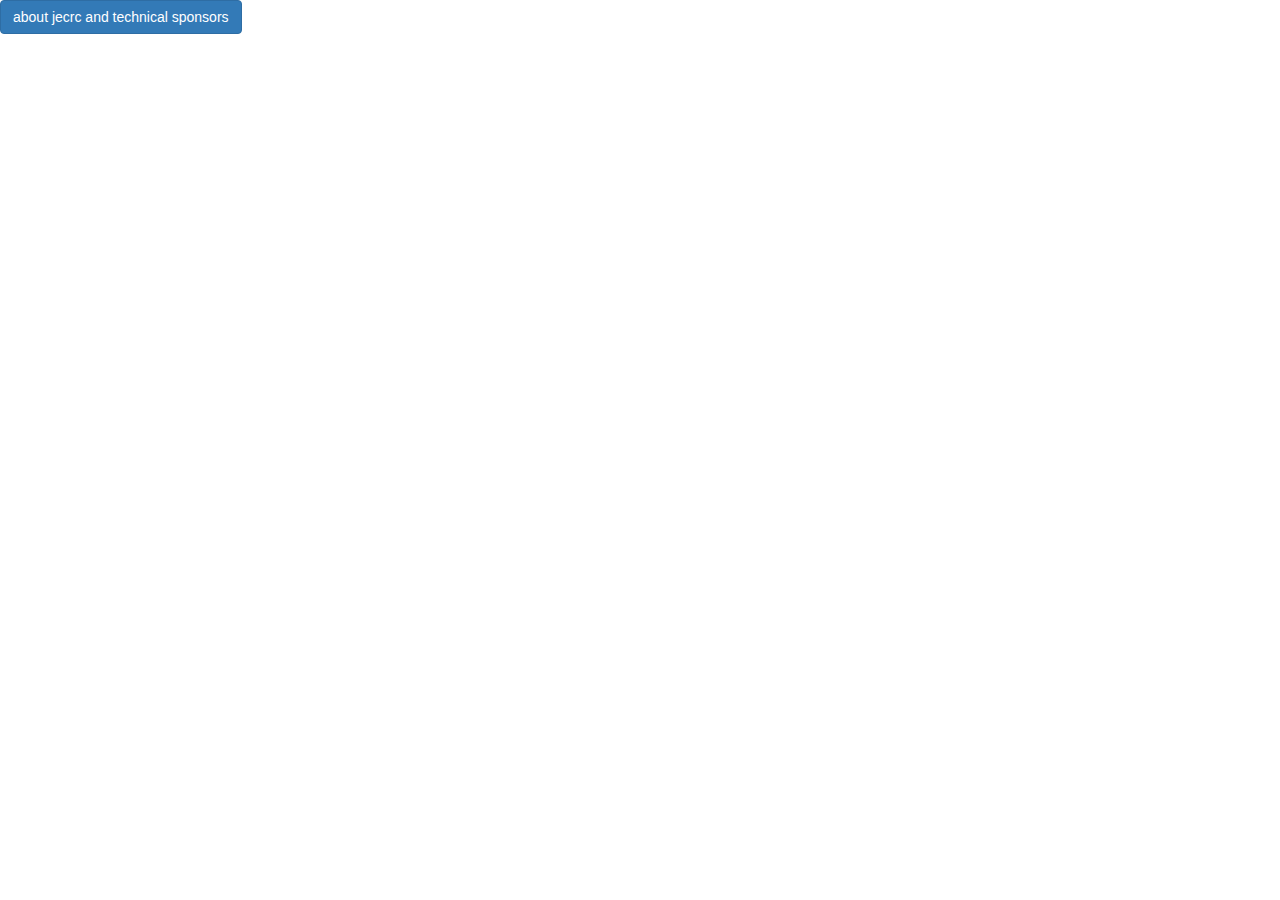
<file: index.html>
<!DOCTYPE html>
<html lang="en">
<head>
  <title></title>
  <meta charset="utf-8">
  <meta name="viewport" content="width=device-width, initial-scale=1">
  <link rel="stylesheet" href="https://maxcdn.bootstrapcdn.com/bootstrap/3.3.7/css/bootstrap.min.css">
  <script src="https://ajax.googleapis.com/ajax/libs/jquery/3.3.1/jquery.min.js"></script>
  <script src="https://maxcdn.bootstrapcdn.com/bootstrap/3.3.7/js/bootstrap.min.js"></script>
</head>
<body>
  
    <a href="project.html" type="button" class="btn btn-primary">about jecrc and technical sponsors</a>

</header>
</div>
</body>
</html>
</file>
